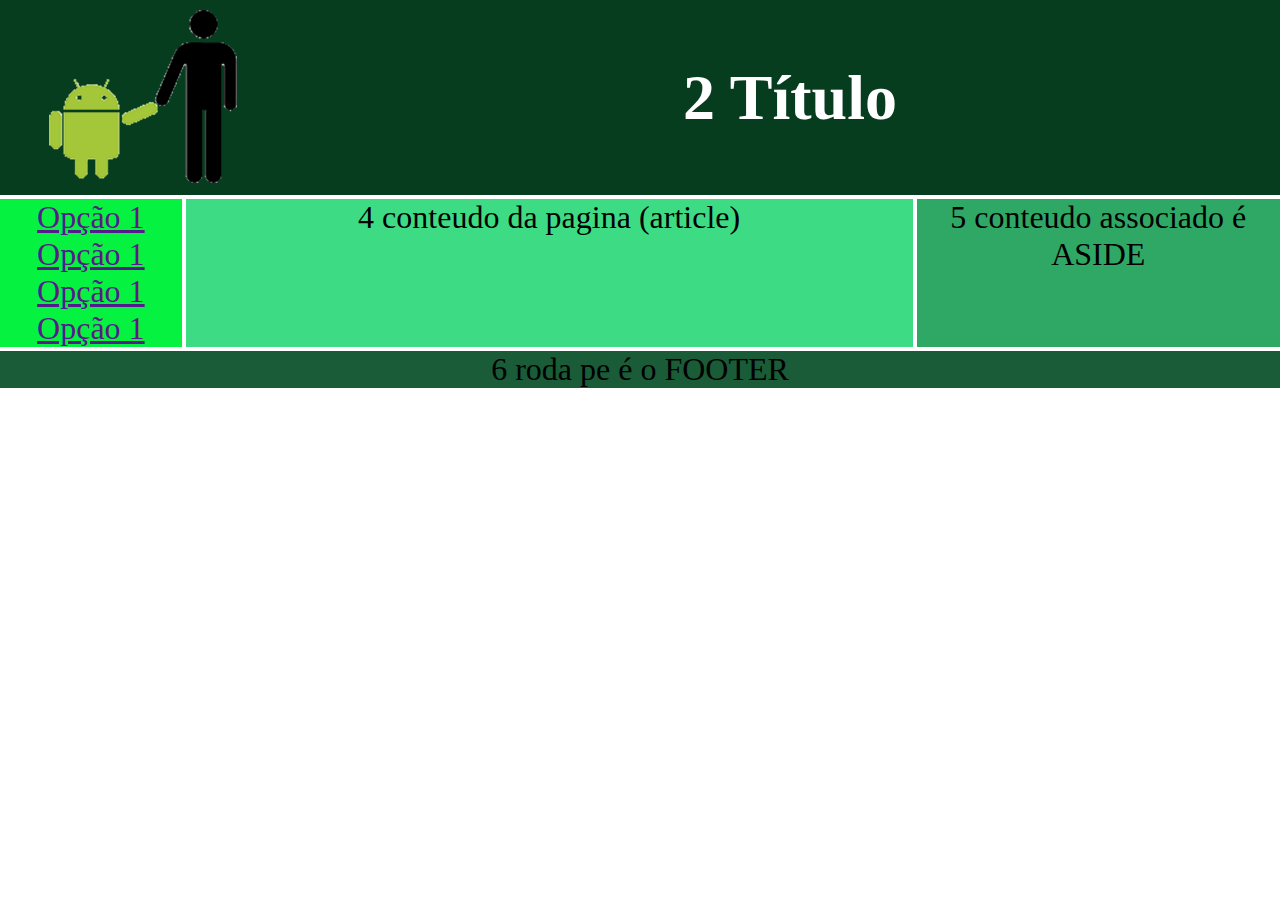
<file: teste.html>
<!DOCTYPE html>
<html lang="en">

<head>
    <meta charset="UTF-8">
    <meta http-equiv="X-UA-Compatible" content="IE=edge">
    <meta name="viewport" content="width=device-width, initial-scale=1.0">
    <title>Document</title>
</head>


<style>
    :root {
        --cor0: #c5ebd6;
        --cor1: #83e1ad;
        --cor2: #3ddc84;
        --cor3: #2fa866;
        --cor4: #1a5c37;
        --cor5: #063d1e;
        --cor6: #ffffff;
        --cor7: #F22727;
        --cor8: black;
        --cor9: #F2E205;
        --cor11: #05F240;
        --cor12: #2E83F2;
        --cor13: #1D64F2;
        --fonte-padrao: Arial, Verdana, Helvetica, sans-serif;
        --fonte-destaque: 'Titillium', 'cursive';
        --fonte-android: 'Android', 'cursive';
    }

    * {
        padding: 0;
        margin: 0;
    }

    body {
        text-align: justify;
        font-size: 2em;
    }


    /* CONFIGURANDO GRID LAYTE*/
    /*parte 1*/
    .pagina {
        display: grid;
        grid-template-areas:
            "cabecalho"
            "menuPrincipal"
            "conteudo"
            "conteudoExtra"
            "rodape";

    }


    /*parte 2*/
    .cabecalho {
        grid-area: cabecalho;
        background-color: var(--cor5);
        display: flex;
        flex-direction: column;
        align-items:center;
        text-align: center;
    }

    .titulo {
        background-color: var(--cor5);
        color: white;
    }

    /* trabalhando o MENU */
    /*parte 3*/
    .menuPrincipal {
        grid-area: menuPrincipal;
        background-color: var(--cor11);
    }
    .itensMenu {
        display: flex;
        flex-direction: row;
        justify-content: space-around;
    }


    /*parte 4*/
    .conteudo {
        grid-area: conteudo;
        background-color: var(--cor2);
    }

    /*parte 5*/
    .conteudoExtra {
        grid-area: conteudoExtra;
        background-color: var(--cor3);
    }

    /*parte 6*/
    .rodape {
        grid-area: rodape;
        background-color: var(--cor4);
    }
    /* telas NORMAIS */
    @media screen and (min-width:480px) {
        body {
            text-align: center;
            font-size: 1.5em;
        }


        /* CONFIGURANDO GRID LAYTE*/

        .pagina {
            grid-template-areas:
                "cabecalho cabecalho"
                "menuPrincipal menuPrincipal"
                "conteudo conteudoExtra"
                "rodape rodape";
                column-gap: 2px;
                row-gap: 2px;
                grid-template-columns: 2fr 1fr;
        }
        .cabecalho {
            flex-direction: row;
        }
        .titulo {
            width: 100%;
        }

    }
    @media screen and (min-width:1280px) {
        body {
            text-align: center;
            font-size: 2em;
        }


        /* CONFIGURANDO GRID LAYTE*/

        .pagina {
            grid-template-areas:
                "cabecalho cabecalho cabecalho"
                "menuPrincipal conteudo conteudoExtra"
                "rodape rodape rodape";
                column-gap: 4px;
                row-gap: 4px;
                grid-template-columns: 1fr 4fr 2fr;
        }
        .itensMenu {
            flex-direction: column;
            text-align: center;
        }

        .titulo {
            width: 100%;
        }

    }
    
</style>

<body>
    
    <!--parte 1-->
    <main class="pagina">

        
        <!--parte 2-->
        <header class="cabecalho">
            <img src="imagens/bugdroid.png" alt="">
            <h1 class="titulo">2 Título</h1>
           
            

        </header>

        <!--parte 3-->
        <nav class="menuPrincipal">
            <ul class="itensMenu">
                <li><a href="">Opção 1</a></li>
                <li><a href="">Opção 1</a></li>
                <li><a href="">Opção 1</a></li>
                <li><a href="">Opção 1</a></li>
            </ul>
        </nav>

        <!--parte 4-->
        <article class="conteudo">
            4 conteudo da pagina (article)
        </article>

        <!--parte 5-->
        <aside class="conteudoExtra">
            5 conteudo associado é ASIDE
        </aside>

        <!--parte 6-->
        <footer class="rodape">
            6 roda pe é o FOOTER
        </footer>
    </main>

</body>

</html>
</file>
